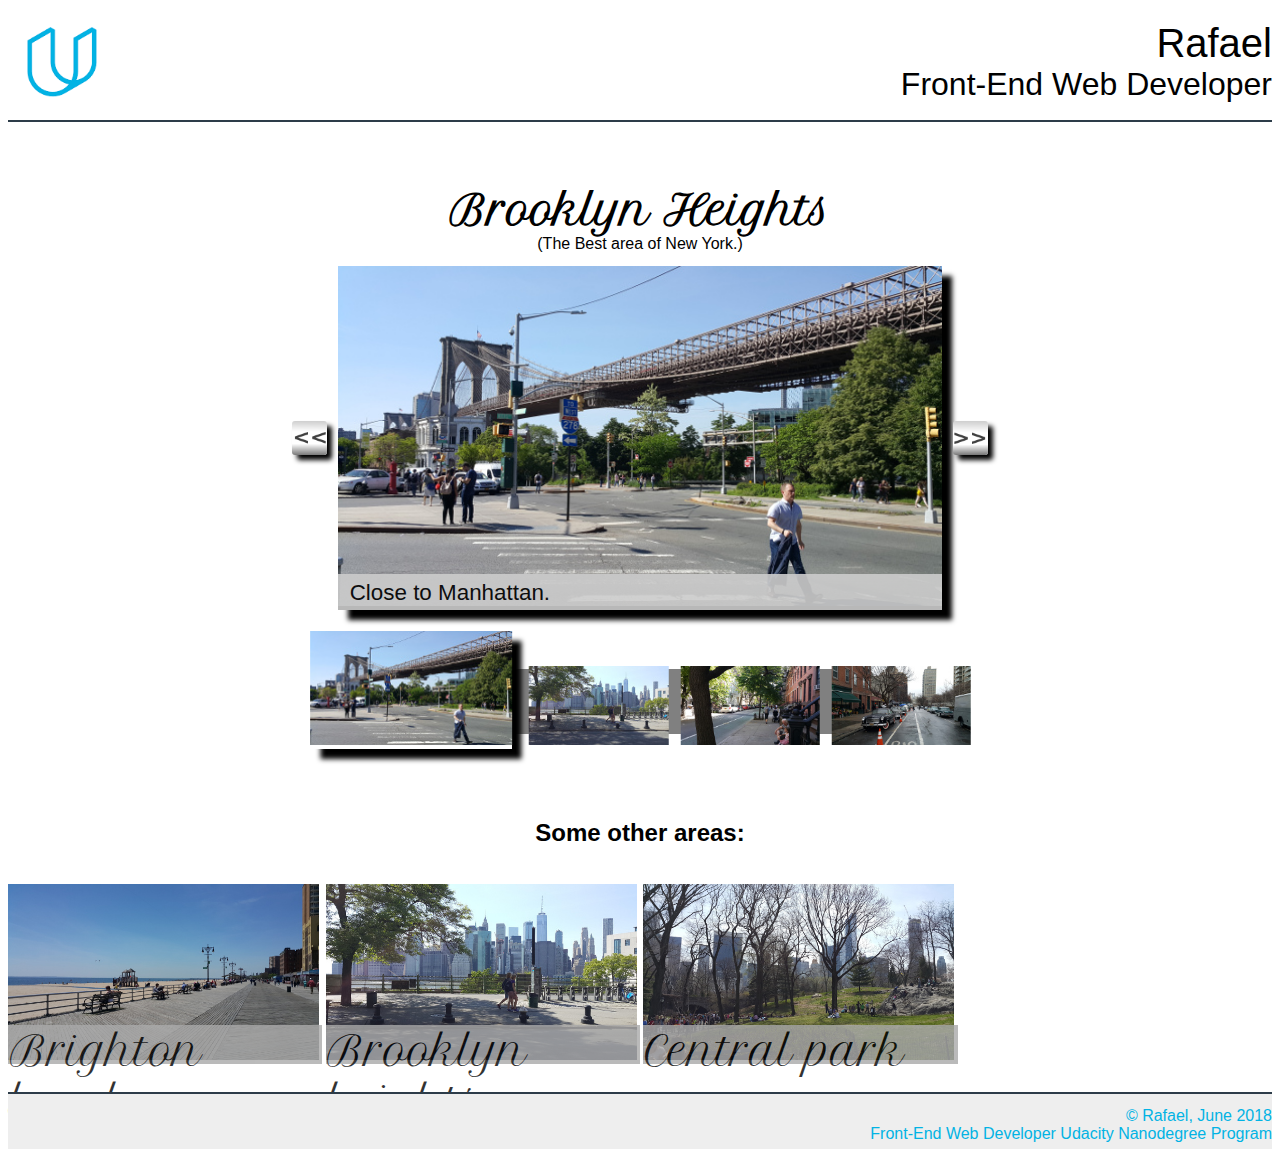
<file: index.html>
<!DOCTYPE html>
<html>
  <head>
    <meta charset="utf-8">
    <title>NeighborScope</title>
    <link rel="stylesheet" href="css/style.css">
    <meta name="viewport" content="width=device-width, initial-scale=1.0">
    <link href="https://fonts.googleapis.com/css?family=Petit+Formal+Script" rel="stylesheet">
  </head>
  <body>
    <header class="clear-fix">
      <div class="logo">
        <img class="logo-image" src="images/U-logo.png" alt="Udacity logotype.">
      </div>
      <div class="v-card">
          Rafael
          <p class="speciality">Front-End Web Developer</p>
      </div>
    </header>
    <main>
      <h1>Brooklyn Heights</h1>
      <span class="general-notes">(The Best area of New York.)</span>
      <!-- Input block -->
        <input type="radio" id="first" name="radio-group" checked>
        <input type="radio" id="second" name="radio-group">
        <input type="radio" id="third" name="radio-group" >
        <input type="radio" id="forth" name="radio-group" >
      <!-- End of input block -->

    <div class="slider">
      <div class="window-frame">
          <div id="left-arrow" class="arrows">
            <label for="first">
              <img src="images/left.png" alt="Slide to left">
            </label>
            <label for="second">
              <img src="images/left.png" alt="Slide to left">
            </label>
            <label for="third">
              <img src="images/left.png" alt="Slide to left">
            </label>
            <label for="forth">
              <img src="images/left.png" alt="Slide to left">
            </label>

          </div>
          <div class="window">
            <div class="frame">
               <div class="post-it">
                Close to Manhattan.
               </div>
              <img src="images/BridgeScale.jpg" alt="Manhattan bridge photo.">
            </div>
            <div class="frame">
              <img src="images/ManhattanViewScale.jpg" alt="View in promenad on Brooklyn Heights.">
              <div class="post-it">
                Nice view.
              </div>
            </div>
            <div class="frame">
              <img src="images/AlleyScale.jpg" alt="Peaceful street with trees.">
              <div class="post-it">
                Peaceful area for living with family.
              </div>
            </div>
            <div class="frame">
              <img src="images/MovieScale.jpg" alt="Studios shot movie on the street.">
              <div class="post-it">
                Studios loves to shot movies there.<br>Sometimes you can feel bygone epoch.
              </div>
            </div>
          </div>
          <div id="right-arrow" class="arrows">
            <label for="first">
              <img src="images/right.png" alt="Slide to right">
            </label>
            <label for="second">
              <img src="images/right.png" alt="Slide to right">
            </label>
            <label for="third">
              <img src="images/right.png" alt="Slide to right">
            </label>
            <label for="forth">
              <img src="images/right.png" alt="Slide to right">
            </label>
          </div>
      </div>
      <div class="tape-frame">
        <div class="tape">
          <div class="substrate">
          </div>
          <div class="small-pic">
            <label for="first">
              <img src="images/BridgeSmall.jpg" alt="Manhattan bridge photo.">
            </label>
          </div>
          <div class="small-pic">
            <label for="second">
              <img src="images/ManhattanViewSmall.jpg" alt="View in promenad on Brooklyn Heights.">
            </label>
          </div>
          <div class="small-pic">
            <label for="third">
              <img src="images/AlleySmall.jpg" alt="Peaceful street with trees.">
            </label>
          </div>
          <div class="small-pic">
            <label for="forth">
                <img src="images/MovieSmall.jpg" alt="Studios shot movieы on the street of Brooklyn Heights.">
            </label>
          </div>
        </div>
      </div>
    </div>
    </main>
    <div class="low-part">
      <h2>Some other areas:</h2>
      <div id="photo-book">
        <div class="neighborhoods">
          <img src="images/BrightonBeachScale.jpg" alt="Brighton beach photo">
          <div class="area-name">
            Brighton beach
          </div>
        </div>
        <div class="neighborhoods">
          <img src="images/ManhattanViewScale.jpg" alt="Brooklyn heights view on promenad">
          <div class="area-name">
            Brooklyn heights
          </div>
        </div>
        <div class="neighborhoods">
          <img src="images/CentralParkScale.jpg" alt="Central park photo">
          <div class="area-name">
            Central park
          </div>
        </div>
      </div>
    </div>
    <footer>
      <div class="footer-content">
        &copy Rafael, June 2018<br>
        Front-End Web Developer Udacity Nanodegree Program
      </div>
    </footer>
  </body>
</file>
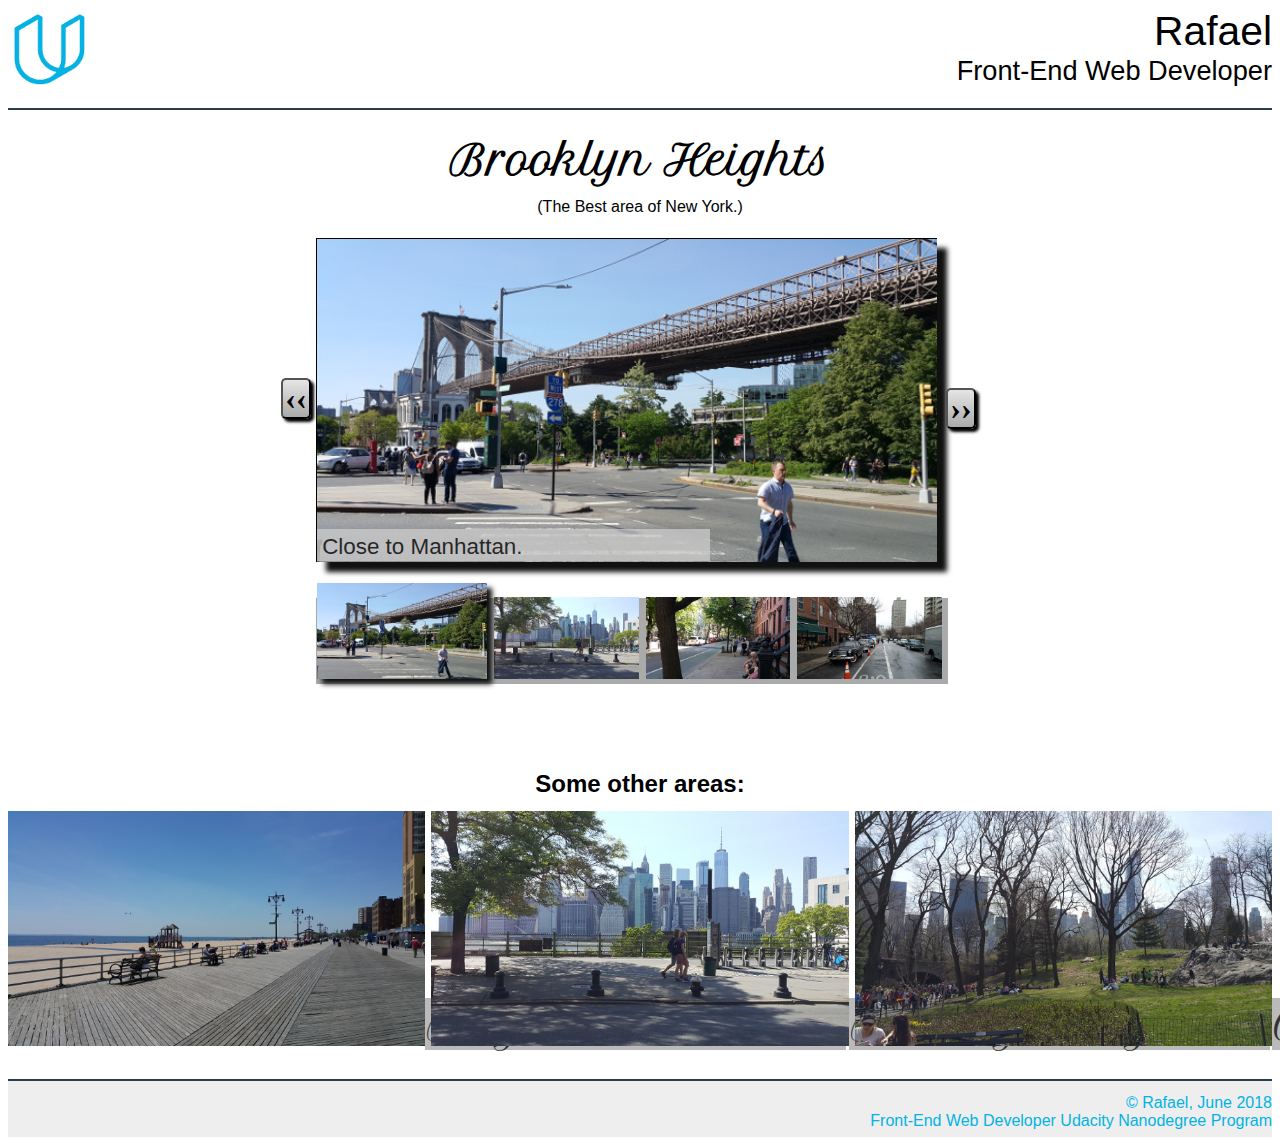
<file: Portfolio/index.html>
<!DOCTYPE html>
<html>
  <head>
    <meta charset="utf-8">
    <title>Pictures from neighborhoods</title>
    <link rel="stylesheet" href="css/style.css">
    <meta name="viewport" content="width=device-width, initial-scale=1.0">
    <link href="https://fonts.googleapis.com/css?family=Petit+Formal+Script" rel="stylesheet">
  </head>
  <body>
    <div class="wrap">
      <header>
        <div class="logo">
          <img src="images/U-logo.png" alt="Udacity">
        </div>
        <div class="vCard">
          <span class="fname">Rafael</span><br>
          <span class="specialty">Front-End Web Developer</span>
        </div>
      </header>
      <main>
          <!-- Input block -->
            <input type="radio" id="first" name="radio-group" checked>
            <input type="radio" id="second" name="radio-group">
            <input type="radio" id="third" name="radio-group" >
            <input type="radio" id="forth" name="radio-group" >
          <!-- End of input block -->
        <h1>Brooklyn Heights</h1>
        <p>(The Best area of New York.)</p>
        <div id="left-field" class="field">
          <div id="left-arrow" class="arrows">
            <button type="button" name="button">
              <label for="first">
                &#x2039;&#x2039;
              </label>
            </button>
            <button type="button" name="button">
              <label for="second">
                &#x2039;&#x2039;
              </label>
            </button>
            <button type="button" name="button">
              <label for="third">
                &#x2039;&#x2039;
              </label>
            </button>
            <button type="button" name="button">
              <label for="forth">
                &#x2039;&#x2039;
              </label>
            </button>
          </div>
        </div>
        <div id=slider>
          <div id="window">
            <div id="film">
              <div class="frame">
                <div class="post-it">
                  Close to Manhattan.
                 </div>
                <img src="images/BridgeScale.jpg" alt="Manhattan bridge">
              </div>
              <div class="frame">
                <img src="images/ManhattanViewScale.jpg" alt="Manhattan view">
                <div class="post-it">
                  Nice view.
                </div>
              </div>
              <div class="frame">
                <img src="images/AlleyScale.jpg" alt="Alley">
                <div class="post-it">
                  Peaceful area for living with family.
                </div>
              </div>
              <div class="frame">
                <img src="images/MovieScale.jpg" alt="Movie">
                <div class="post-it">
                  Studios loves to shot movies there. Sometimes you can feel bygone epoch.
                </div>
              </div>
            </div>
          </div>
          <div id="frame-slider-box">
            <div id="slider-box">
              <label for="first"><img src="images\BridgeSmall.jpg" alt=""></label>
              <label for="second"><img src="images\ManhattanViewSmall.jpg" alt=""></label>
              <label for="third"><img src="images\AlleySmall.jpg" alt=""></label>
              <label for="forth"><img src="images\MovieSmall.jpg" alt=""></label>
            </div>
          </div>
        </div>
        <div id="right-field" class="field">
          <div id="right-arrow" class="arrows">
            <button type="button" name="button">
              <label for="first">
                &#x203A;&#x203A;
              </label>
            </button>
            <button type="button" name="button">
              <label for="second">
                &#x203A;&#x203A;
              </label>
            </button>
            <button type="button" name="button">
              <label for="third">
                &#x203A;&#x203A;
              </label>
            </button>
            <button type="button" name="button">
              <label for="forth">
                &#x203A;&#x203A;
              </label>
            </button>
          </div>
        </div>
        <h2>Some other areas:</h2>
        <div id="photo-book">
          <div class="neighborhoods">
            <img src="images/BrightonBeachScale.jpg" alt="Brighton beach">
            <div class="area-name">
              Brighton beach
            </div>
          </div>
          <div class="neighborhoods">
            <img src="images/ManhattanViewScale.jpg" alt="Brooklyn heights">
            <div class="area-name">
              Brooklyn heights
            </div>
          </div>
          <div class="neighborhoods">
            <img src="images/CentralParkScale.jpg" alt="Central park">
            <div class="area-name">
              Central park
            </div>
          </div>
        </div>
        <footer>
          <div class="footer-content">
            &copy Rafael, June 2018<br>
            Front-End Web Developer Udacity Nanodegree Program
          </div>
        </footer>
    </div>
  </body>
</html>
</file>
<file: css/style.css>
body {
  font-family: "Arial", sans-serif;
  grid-template-columns: 1fr;
  grid-template-rows: auto;
  grid-template-areas:
  "top-part"
  "middle-part"
  "low-part"
  "footer";
}

header {
  grid-area: top-part;
  border-bottom:2px solid #2d3c49;
  padding: 1%;
  margin-bottom: 5%;
  position: relative;
}

main{
  grid-area:middle-part;
}

.low-part{
  grid-area: low-part;
}

.logo {
  float:left;
}

.logo-image {
  width:75%;
}

.v-card {
  position: absolute;
  right: 0;
  text-align: right;
  font-size: 2.5em;
}

.clear-fix {
  clear: both;
  overflow: auto;
}

.speciality {
  font-size: 0.8em;
  margin: 0;
}

h1 {
  font-family: "Petit Formal Script", cursive;
  font-size: 2.5em;
  margin: 0;
  text-align: center;
}

h2 {
  margin: 3% 0;
  text-align: center;
}

.general-notes {
  text-align: center;
  display: block;
}

.slider {
  width: 55%;
  display: block;
  margin: 1% auto;
}

.window-frame {
  position: relative;
}

.window {
  display: block;
  width: 87%;
  margin: 0 auto;
  background-color: black;
  box-shadow: 10px 10px 5px black;
}

.post-it {
  width: 96%;
  height: 7%;
  position: absolute;
  bottom: 0;
  background-color: #ccc;
  opacity: 0.9;
  color: black;
  padding: 1% 2%;
  font-size: 1.4em;
}

.window .frame:nth-of-type(4) .post-it {
  height: 15%;
}

.arrows {
  border-radius: 3px;
  width: 5%;
  position: absolute;
  top: 45%;
  box-shadow: 5px 5px 5px black;
  overflow: hidden;
}

#right-arrow {
  right: 0;
}

.arrows:active {
  box-shadow: 2px 2px black;
  transform: translateY(2px);
}

.tape-frame {
  display: block;
  margin: 3% auto;
  margin-bottom: 10%;
  position: relative;
}

.substrate {
  position: absolute;
  height: 55%;
  bottom: 13%;
  left: 5%;
  width: 85%;
  background-color: grey;
}

.tape .small-pic {
  display: inline-block;
  width: 20.1%;
  margin: 3% 0.5%
  z-index:100;
  position: relative;
  margin-right: 1%;
  transform: translateX(17%);
}

.small-pic label img {
  width: 100%;
}

#photo-book {
  display: grid;
  grid-template-columns: repeat(auto-fill,minmax(300px,1fr));
  grid-gap:0.5%;
}

.neighborhoods {
  position: relative;
  margin-bottom: 1%;
}

.neighborhoods img {
  width: 100%;
}

.area-name {
  position: absolute;
  height: 20%;
  bottom: 0;
  left:0;
  width: 100%;
  color: black;
  font-size: 2.5em;
  background-color: #aaa;
  opacity: 0.8;
  padding: 0.5%;
  font-family: "Petit Formal Script", cursive;
}

footer {
  grid-area: footer;
  border-top: 2px solid #2d3c49;
  width: 100%;
  height: 30px;
  margin-top: 2%;
  text-align: right;
  position: relative;
  padding: 1% 0%;
  color: #02b3e4;
  background-color: #eee;
}

/*Slider window logic -------------------------------*/

input {
   display: none;
}

.window .frame {
  width: 100%;
  height: 100%;
  display: none;
  position: relative;
  padding: 0;
}

.window .frame img {
  width:100%;
}

#first:checked ~ .slider .window-frame .window .frame:nth-of-type(1) {
  display:block;
}

#second:checked ~ .slider .window-frame .window .frame:nth-of-type(2) {
  display:block;
}

#third:checked ~ .slider .window-frame .window .frame:nth-of-type(3) {
  display:block;
}

#forth:checked ~ .slider .window-frame .window .frame:nth-of-type(4) {
  display:block;
}

/* Buttons logic ------------------------------------------------*/

.arrows label img {
  display: none;
}

#first:checked ~ .slider .window-frame #left-arrow label:nth-of-type(4) img,
#second:checked ~ .slider .window-frame #left-arrow label:nth-of-type(1) img,
#third:checked ~ .slider .window-frame #left-arrow label:nth-of-type(2) img,
#forth:checked ~ .slider .window-frame #left-arrow label:nth-of-type(3) img {
  display:block;
  width: 100%;
}

#first:checked ~ .slider .window-frame #right-arrow label:nth-of-type(2) img,
#second:checked ~ .slider .window-frame #right-arrow label:nth-of-type(3) img,
#third:checked ~ .slider .window-frame #right-arrow label:nth-of-type(4) img,
#forth:checked ~ .slider .window-frame #right-arrow label:nth-of-type(1) img {
  display:block;
  width: 100%;
}


/* tape-frame logic ---------------------------------------*/

#first:checked~ .slider .tape-frame .tape .small-pic:nth-of-type(2),
#second:checked~ .slider .tape-frame .tape .small-pic:nth-of-type(3),
#third:checked~ .slider .tape-frame .tape .small-pic:nth-of-type(4),
#forth:checked~ .slider .tape-frame .tape .small-pic:nth-of-type(5) {
  width: 29%;
  transform: translateY(3%);
  transform: translateX(9%);
  box-shadow: 10px 10px 5px black;
  z-index:200;
}


/* Responsiveness with Media query ------------------------------------ */

@media screen and (min-width:700px) and (max-width:1200px) {

.slider {
    width: 75%;
}

.v-card {
   font-size: 2.3em;
}

.speciality {
   font-size: 0.7em;
}

h1 {
   font-size: 2.3em;
}

 .window .frame:nth-of-type(4) .post-it {
   font-size: 1.2em;
}

.area-name {
    font-size: 2em;
  }
}

@media screen and (min-width:500px) and (max-width:699px) {

.slider {
    width: 85%;
}

.logo-image {
    width: 50%;
}

.v-card {
   font-size: 2.1em;
}

.speciality {
   font-size: 0.6em;
}

 h1 {
   font-size: 2em;
}

.post-it {
  font-size: 1.1em;
}

.window .frame:nth-of-type(4) .post-it {
  font-size: 1em;
}

.area-name {
    font-size: 1.7em;
}
}


@media screen and (min-width:300px) and (max-width:499px) {

.slider {
    width: 95%;
}

.logo-image {
    width: 35%;
}

.v-card {
   font-size: 1.6em;
}

.speciality {
   font-size: 0.5em;
 }

h1 {
   font-size: 1.5em;
}

.post-it {
  font-size: 0.8em;
}

.window .frame:nth-of-type(4) .post-it {
  font-size: 0.7em;
  height: 13%;
}

h2 {
  font-size: 1.3em;
}

.area-name {
  font-size: 1.5em;
}

.footer-content {
  font-size: 0.7em;
  text-align: left;
}
}
</file>
<file: Portfolio/css/style.css>
body{
  font-family: 'Arial', sans-serif;
}

.wrap{
  width: 100%;
  height: 100%;
}

header{
  width: 100%;
  height: 100px;
  /* text-align: right; */
  border-bottom: 2px solid #2d3c49;
  margin-bottom: 1%;
  font-size: 1.7em;
  color: black;
  clear: both;
}


.fname{
  font-size: 1.5em;
}

.specialty{
  font-size: 1em;
}

.logo{
  float:left;
}

.vCard{
  text-align: right;
  float:right;
}

.logo img{
  width: 75%;
}

main{
  width: 100%;
}

main div{
  display: inline-block;
}

h1,h2{
  text-align: center;
  margin-bottom: 1%;
}
main p{
  text-align: center;
  margin-top: 0;
}

h1{
  font-family: "Petit Formal Script", cursive;
  font-size:2.5em;
  margin-top: 2%;
}

input{
  display:none;
}

.field{
  width: 24%;
  position: relative;
}

#left-field{
  bottom: 260px;
  left: -5px;
}

#right-field{
  bottom: 260px;
  right:0.5%;
}


.arrows button {
  padding: 0;
  border-radius: 5px;
  font-weight: bold;
  font-size: 2em;
  font-family: "sans-serif";
  padding: 0 9%;
  background: linear-gradient(#e5e5e5,#aaaaaa);
  box-shadow: 3px 3px 3px black;
}


.arrows button:active {
  box-shadow: 0 2px black;
  transform: translateY(2px);
}

#slider{
  width:50%;
  height: 430px;
  margin-bottom: 7%;
}

#window{
  width: 98%;
  height: 75%;
  margin-top: 1%;
  margin-bottom: 5%;
  padding: 0.1%;
  padding-left: 0.2%;
  overflow: hidden;
  background-color: black;
  box-shadow: 10px 10px 5px #111111;
}

#film{
  width: 412%;
  height: 100%;
  position: relative;
}

#film div{
  display:inline-block;
  width: 24.3%;
  height: 100%;
  margin-right: 0.15%;
}

#film div img{
  width: 100%;
}

#film div .post-it{
  width:15%;
  height: 7%;
  position: absolute;
  bottom: 0;
  background-color: #cccccc;
  opacity: 0.75;
  color: black;
  padding: 0.2% 0.2%;
  font-size: 1.4em;

}

#film div:nth-of-type(4) .post-it{
  font-size: 1em;
  height: 10%;
}

#slider-box{
  position: relative;
  padding: 0.2%;
  z-index: 100;
  height: 19%;
  top:5%;
  background-color: #aaaaaa;
}

#slider-box img{
  max-width: 23%;
  margin-left: 0.4%;
  margin-right: 0;
  margin-top: -2.5%;
}

#photo-book{
  display: grid;
  grid-template-columns: repeat(auto-fit,minmax(300px,1fr));
  grid-gap:0.5%;
}

#photo-book .neighborhoods{
  position: relative;
  margin-bottom: 1%;
}

#photo-book .neighborhoods img{
  width: 100%;
}

#photo-book .neighborhoods .area-name{
  position: absolute;
  height: 20%;
  bottom: 0;
  width: 100%;
  color: black;
  font-size: 2.5em;
  background-color: #aaaaaa;
  opacity: 0.8;
  padding: 0.5%;
  font-family: "Petit Formal Script", cursive;
}

footer{
  border-top: 2px solid #2d3c49;
  width: 100%;
  height: 30px;
  margin-top: 2%;
  text-align: right;
  position: relative;
  padding: 1% 0%;
  color: #02b3e4;
  background-color: #eeeeee;
}

#left-arrow{
  float: right;
}

#left-arrow::after{
  content: " ";
  float: none;
}

/*Slider window logic -------------------------------*/

#first:checked ~ #slider #window #film{
  left:0;
  transition: left 1s ease-in;
}

#second:checked ~ #slider #window #film{
  left:-101%;
  transition: left 1s ease-in;
}

#third:checked ~ #slider #window #film{
  left:-202%;
  transition: left 1s ease-in;
}

#forth:checked ~ #slider #window #film{
  left:-304%;
  transition: left 1s ease-in;
}

.field .arrows button{
  display: none;
}

#first:checked ~ .field #left-arrow button:nth-of-type(4),
#second:checked ~ .field #left-arrow button:nth-of-type(1),
#third:checked ~ .field #left-arrow button:nth-of-type(2),
#forth:checked ~ .field #left-arrow button:nth-of-type(3){
  display:inline;
}

#first:checked ~ .field #right-arrow button:nth-of-type(2),
#second:checked ~ .field #right-arrow button:nth-of-type(3),
#third:checked ~ .field #right-arrow button:nth-of-type(4),
#forth:checked ~ .field #right-arrow button:nth-of-type(1){
  display:inline;
}

/* Slider-box logic ------------------------------------*/

#first:checked~ #slider #slider-box label:nth-of-type(1) img,
#second:checked~ #slider #slider-box label:nth-of-type(2) img,
#third:checked~ #slider #slider-box label:nth-of-type(3) img,
#forth:checked~ #slider #slider-box label:nth-of-type(4) img {
  max-width: 27%;
  margin-left: 0;
  margin-right: 0;
  box-shadow: 5px 5px 5px #111111;
  z-index: 200;
  position: relative;
  top:7%;
}

/* Responsiveness--------------------------------------- */

@media screen and (min-width:350px) and (max-width:499px){
  header{
    height: 70px;
    font-size: 1em;
  }

  h1{
   font-size: 1.5em;
  }

  .logo img{
    width: 50%;
  }

  #slider{
    width:99%;
    height: 300px;
  }

  #slider-box img{
    max-width: 23%;
    margin-left: 0.1%;
    margin-right: 0;
  }

  #film div .post-it{
    width:24%;
    height: 10%;
    font-size: 1.1em;
  }

  #film div:nth-of-type(4) .post-it{
    font-size: 1em;
    height: 15%;
  }

 #photo-book .neighborhoods .area-name{
    font-size: 1.3em;
  }

  .field{
    width:50px;
    height:50px;
    z-index: 200;
    position: absolute;
  }

  #left-field{
    left:-3%;
    bottom: 45%;
  }

  #right-field{
    bottom: 45%;
    right:1%;
  }

  .footer-content{
    font-size: 0.7em;
  }
}


 @media screen and (min-width:500px) and (max-width:699px){
   #slider{
     width:97%;
     height: 430px;
   }

   #slider-box img{
     max-width: 23%;
     margin-left: 0.1%;
     margin-right: 0;
   }

   #photo-book .neighborhoods .area-name{
      font-size: 1.7em;
    }

   .field{
     width:50px;
     height:50px;
     z-index: 200;
     position: absolute;
   }

   #left-field{
     left:-1%;
     bottom: 25%;
   }

   #right-field{
     bottom: 25%;
     right:4.5%;
   }

   #film div .post-it{
     width:24%;
     height: 10%;
     font-size: 1.1em;
   }
 }

 @media screen and (min-width:700px) and (max-width:899px){
   #slider{
     width:84%;
     height: 430px;
   }

   .field{
     width:7%;
   }

   #film div .post-it{
     width:24%;
     height: 10%;
     font-size: 1.1em;
   }

   #photo-book .neighborhoods .area-name{
      font-size: 1.9em;
    }

   .arrows button {
     font-size: 1.3em;
   }
 }

@media screen and (min-width:900px) and (max-width:1200px){
  #slider{
    width:57%;
    height: 430px;
  }

  .field{
    width:20%;
  }
  #photo-book .neighborhoods .area-name{
     font-size: 1.9em;
   }

  .arrows button {
    font-size: 1.7em;
  }

  #film div .post-it{
    width:24%;
    height: 7%;
    font-size: 1.1em;
  }
}
</file>
